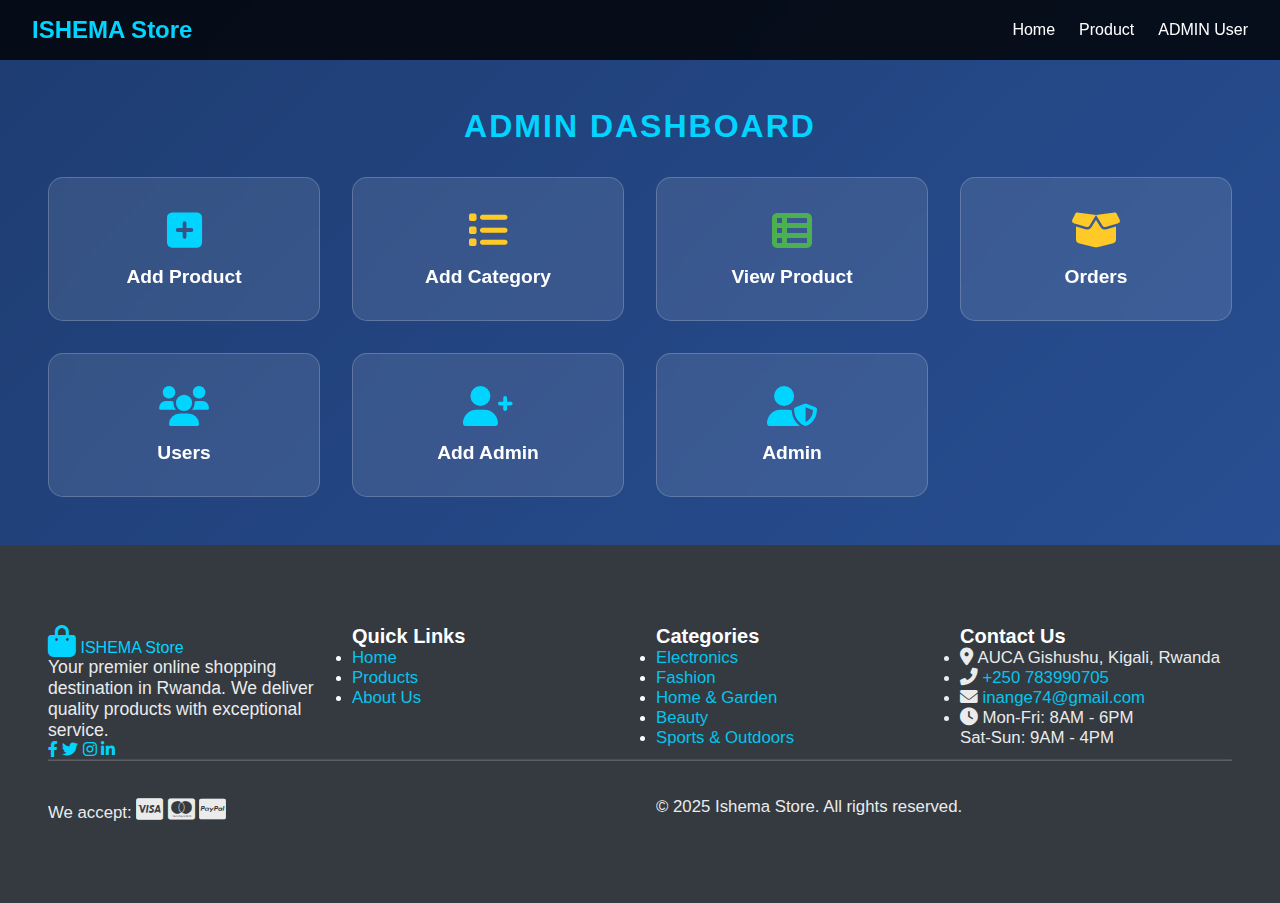
<file: src/main/resources/templates/admin/index.html>
<!DOCTYPE html>
<html lang="en">
<head>
	<meta charset="ISO-8859-1">
	<title>Admin Dashboard</title>
	<link rel="stylesheet" href="https://cdnjs.cloudflare.com/ajax/libs/font-awesome/6.0.0-beta3/css/all.min.css">
	<style>
		* {
            margin: 0;
            padding: 0;
            box-sizing: border-box;
            font-family: 'Segoe UI', Tahoma, Geneva, Verdana, sans-serif;
        }
        body {
            background: linear-gradient(135deg, #1e3c72, #2a5298);
            color: #fff;
            min-height: 100vh;
        }
        nav {
            background: rgba(0, 0, 0, 0.8);
            backdrop-filter: blur(10px);
            padding: 1rem 2rem;
            display: flex;
            justify-content: space-between;
            align-items: center;
        }
        .navbar-brand {
            font-size: 1.5rem;
            font-weight: bold;
            color: #00d4ff;
            text-decoration: none;
        }
        .nav-links {
            display: flex;
            gap: 1.5rem;
        }
        .nav-links a {
            color: #fff;
            text-decoration: none;
            font-size: 1rem;
            transition: color 0.3s;
        }
        .nav-links a:hover {
            color: #00d4ff;
        }
        .dropdown {
            position: relative;
        }
        .dropdown-toggle {
            color: #fff;
            cursor: pointer;
            text-decoration: none;
        }
        .dropdown-menu {
            display: none;
            position: absolute;
            top: 100%;
            right: 0;
            background: rgba(0, 0, 0, 0.9);
            border-radius: 8px;
            padding: 0.5rem 0;
            min-width: 120px;
        }
        .dropdown:hover .dropdown-menu {
            display: block;
        }
        .dropdown-item {
            color: #fff;
            padding: 0.5rem 1rem;
            display: block;
            text-decoration: none;
        }
        .dropdown-item:hover {
            background: #00d4ff;
            color: #000;
        }
        .container {
            padding: 3rem;
        }
        .dashboard-title {
            text-align: center;
            font-size: 2rem;
            margin-bottom: 2rem;
            text-transform: uppercase;
            letter-spacing: 2px;
            color: #00d4ff;
        }
        .row {
            display: grid;
            grid-template-columns: repeat(auto-fit, minmax(250px, 1fr));
            gap: 2rem;
        }
        .card {
            background: rgba(255, 255, 255, 0.1);
            backdrop-filter: blur(10px);
            border-radius: 15px;
            padding: 2rem;
            text-align: center;
            text-decoration: none;
            color: #fff;
            transition: transform 0.3s, box-shadow 0.3s;
            border: 1px solid rgba(255, 255, 255, 0.2);
        }
        .card:hover {
            transform: translateY(-10px);
            box-shadow: 0 10px 20px rgba(0, 0, 0, 0.3);
        }
        .card i {
            font-size: 2.5rem;
            margin-bottom: 1rem;
        }
        .card h4 {
            font-size: 1.2rem;
            margin: 0;
        }
        .card-primary i { color: #00d4ff; }
        .card-warning i { color: #ffca28; }
        .card-success i { color: #4caf50; }

		 footer {
            background-color: #343a40;
            color: #fff;
            padding: 2rem 0;
            flex-shrink: 0;
        }
        footer a {
            color: #00d4ff;
            text-decoration: none;
        }
        footer a:hover {
            color: #fff;
            text-decoration: underline;
        }
	</style>
</head>
<body>
<nav>
	<a class="navbar-brand" href="#">ISHEMA Store</a>
	<div class="nav-links">
		<a href="/">Home</a>
		<a href="/products">Product</a>

		<div class="dropdown">
			<a class="dropdown-toggle" href="#">ADMIN User</a>
			<div class="dropdown-menu">
				<a class="dropdown-item" href="/admin/profile">Profile</a>
				<a class="dropdown-item" href="/logout">Logout</a>
			</div>
		</div>
	</div>
</nav>

<div class="container">
	<h2 class="dashboard-title">Admin Dashboard</h2>
	<div class="row">
		<a href="/admin/loadAddProduct" class="card card-primary">
			<i class="fas fa-square-plus"></i>
			<h4>Add Product</h4>
		</a>
		<a href="/admin/category" class="card card-warning">
			<i class="fas fa-list"></i>
			<h4>Add Category</h4>
		</a>
		<a href="/admin/products" class="card card-success">
			<i class="fas fa-table-list"></i>
			<h4>View Product</h4>
		</a>
		<a href="/admin/orders" class="card card-warning">
			<i class="fas fa-box-open"></i>
			<h4>Orders</h4>
		</a>
		<a href="/admin/users?type=1" class="card card-primary">
			<i class="fas fa-users"></i>
			<h4>Users</h4>
		</a>
		<a href="/admin/add-admin" class="card card-primary">
			<i class="fas fa-user-plus"></i>
			<h4>Add Admin</h4>
		</a>
		<a href="/admin/users?type=2" class="card card-primary">
			<i class="fas fa-user-shield"></i>
			<h4>Admin</h4>
		</a>
	</div>
</div>
<!-- Start Premium Footer -->
<footer class="footer-section bg-dark pt-3 pb-2">
	<div class="container">
		<div class="row g-5">
			<!-- Company Info -->
			<div class="col-lg-4 col-md-6">
				<div class="footer-about">
					<a href="#" class="d-flex align-items-center mb-4 text-decoration-none">
						<i class="fas fa-shopping-bag fa-2x text-primary me-2"></i>
						<span class="h3 text-white mb-0">ISHEMA Store</span>
					</a>
					<p class="text-light mb-4" style="font-size: 1.1rem; opacity: 0.9;">Your premier online shopping destination in Rwanda. We deliver quality products with exceptional service.</p>

					<div class="social-icons">
						<a href="https://www.facebook.com/" class="icon-circle bg-primary text-white me-2"><i class="fab fa-facebook-f"></i></a>
						<a href="https://x.com/home" class="icon-circle bg-primary text-white me-2"><i class="fab fa-twitter"></i></a>
						<a href="https://www.instagram.com/" class="icon-circle bg-primary text-white me-2"><i class="fab fa-instagram"></i></a>
						<a href="https://www.linkedin.com/in/ishema-ngabo-ange-296b06329/" class="icon-circle bg-primary text-white"><i class="fab fa-linkedin-in"></i></a>
					</div>
				</div>
			</div>

			<!-- Quick Links -->
			<div class="col-lg-2 col-md-6">
				<h5 class="text-white mb-4" style="font-size: 1.25rem;">Quick Links</h5>
				<ul class="list-unstyled">
					<li class="mb-2"><a href="/" class="text-light text-decoration-none hover-text-primary" style="font-size: 1.05rem; opacity: 0.9;">Home</a></li>
					<li class="mb-2"><a href="/products" class="text-light text-decoration-none hover-text-primary" style="font-size: 1.05rem; opacity: 0.9;">Products</a></li>
					<li class="mb-2"><a href="/about" class="text-light text-decoration-none hover-text-primary" style="font-size: 1.05rem; opacity: 0.9;">About Us</a></li>

				</ul>
			</div>

			<!-- Categories -->
			<div class="col-lg-2 col-md-6">
				<h5 class="text-white mb-4" style="font-size: 1.25rem;">Categories</h5>
				<ul class="list-unstyled">
					<li class="mb-2"><a href="/products?category=Electronics" class="text-light text-decoration-none hover-text-primary" style="font-size: 1.05rem; opacity: 0.9;">Electronics</a></li>
					<li class="mb-2"><a href="/products?category=Fashion" class="text-light text-decoration-none hover-text-primary" style="font-size: 1.05rem; opacity: 0.9;">Fashion</a></li>
					<li class="mb-2"><a href="/products?category=Home" class="text-light text-decoration-none hover-text-primary" style="font-size: 1.05rem; opacity: 0.9;">Home & Garden</a></li>
					<li class="mb-2"><a href="/products?category=Beauty" class="text-light text-decoration-none hover-text-primary" style="font-size: 1.05rem; opacity: 0.9;">Beauty</a></li>
					<li><a href="/products?category=Sports" class="text-light text-decoration-none hover-text-primary" style="font-size: 1.05rem; opacity: 0.9;">Sports & Outdoors</a></li>
				</ul>
			</div>

			<!-- Contact Info -->
			<div class="col-lg-4 col-md-6">
				<h5 class="text-white mb-4" style="font-size: 1.25rem;">Contact Us</h5>
				<ul class="list-unstyled text-light" style="opacity: 0.9;">
					<li class="mb-3 d-flex align-items-start">
						<i class="fas fa-map-marker-alt text-primary mt-1 me-3" style="font-size: 1.1rem;"></i>
						<span style="font-size: 1.05rem;">AUCA Gishushu, Kigali, Rwanda</span>
					</li>
					<li class="mb-3 d-flex align-items-start">
						<i class="fas fa-phone-alt text-primary mt-1 me-3" style="font-size: 1.1rem;"></i>
						<span style="font-size: 1.05rem;"><a href="tel:+250783990705" class="text-light text-decoration-none hover-text-primary">+250 783990705</a></span>
					</li>
					<li class="mb-3 d-flex align-items-start">
						<i class="fas fa-envelope text-primary mt-1 me-3" style="font-size: 1.1rem;"></i>
						<span style="font-size: 1.05rem;"><a href="inange74@gmail.com" class="text-light text-decoration-none hover-text-primary">inange74@gmail.com</a></span>
					</li>
					<li class="d-flex align-items-start">
						<i class="fas fa-clock text-primary mt-1 me-3" style="font-size: 1.1rem;"></i>
						<span style="font-size: 1.05rem;">Mon-Fri: 8AM - 6PM<br>Sat-Sun: 9AM - 4PM</span>
					</li>
				</ul>
			</div>
		</div>

		<hr class="my-4 bg-secondary" style="opacity: 0.2;"><br><br>

		<!-- Payment Methods and Copyright -->
		<div class="row align-items-center">
			<div class="col-md-6 mb-3 mb-md-0">
				<div class="payment-methods">
					<span class="text-light me-2" style="font-size: 1.05rem; opacity: 0.9;">We accept:</span>
					<i class="fab fa-cc-visa text-light me-2" style="font-size: 1.5rem; opacity: 0.9;"></i>
					<i class="fab fa-cc-mastercard text-light me-2" style="font-size: 1.5rem; opacity: 0.9;"></i>
					<i class="fab fa-cc-paypal text-light me-2" style="font-size: 1.5rem; opacity: 0.9;"></i>
					<i class="fab fa-cc-mtn text-light me-2" style="font-size: 1.5rem; opacity: 0.9;"></i>
					<i class="fab fa-cc-airtel text-light" style="font-size: 1.5rem; opacity: 0.9;"></i>
				</div>
			</div>
			<div class="col-md-6 text-md-end">
				<p class="text-light mb-0" style="font-size: 1.05rem; opacity: 0.9;">&copy 2025 Ishema Store. All rights reserved.</p>
			</div>
		</div>
	</div>
</footer>
<!-- End Premium Footer -->

<script src="https://cdn.jsdelivr.net/npm/bootstrap@5.3.0/dist/js/bootstrap.bundle.min.js"></script>
</body>
</html>
</file>
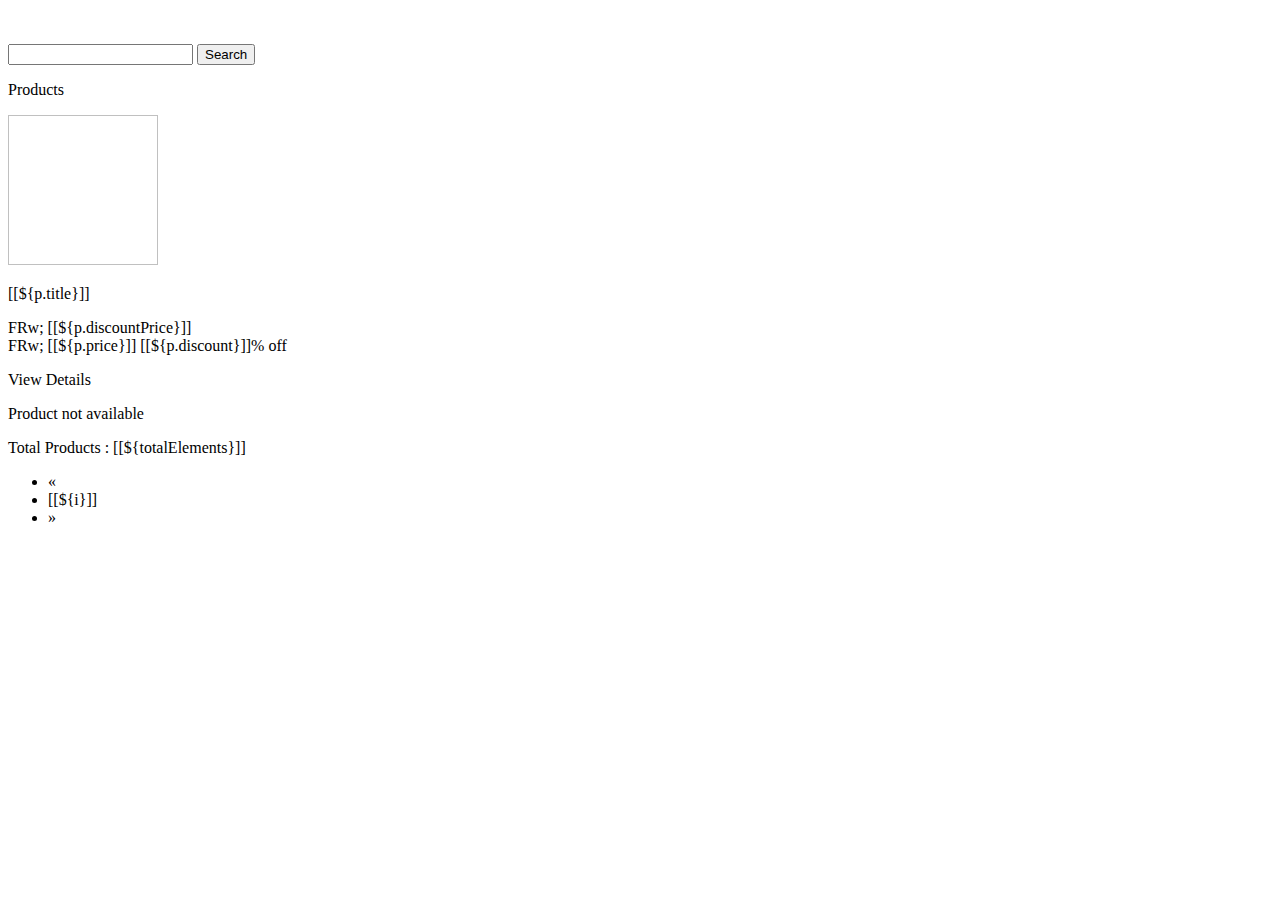
<file: src/main/resources/templates/product.html>
<!DOCTYPE html>
<html lang="en" xmlns:th="http://www.thymeleaf.org"
	th:replace="~{base::layout(~{::section})}">
<head>
<meta charset="ISO-8859-1">
<title>Insert title here</title>
</head>
<body>
	<section>
	<br><br>
		<div class="container-fluid bg-primary p-4 mt-5 ">
			<div class="row">
				<div class="col-md-8 offset-md-2">
					<form action="/products" method="get">
						<div class="input-group">
							<input type="text" class="form-control" name="ch">
							<button class="btn btn-light text-dark ms-3 col-md-2">
								<i class="fa-solid fa-magnifying-glass"></i> Search
							</button>
						</div>
					</form>
				</div>
			</div>

		</div>


		<div class="container-fluid mt-1">
				<div class="col-md-10">
					<div class="card">
						<div class="card-body">
							<p class="fs-3 text-center">Products</p>
							<div class="row">

								<th:block th:if="${productsSize >0}">
									<div class="col-md-3 mt-2" th:each="p:${products}">
										<div class="card card-sh">
											<div class="card-body text-center">
												<img alt="" th:src="@{'/img/product_img/'+${p.image}}"
													width="150px" height="150px">
												<p class="fs-5 text-center">[[${p.title}]]</p>
												<div class="row text-center">
													<p class="fs-6 fw-bold ">
														<span>FRw; [[${p.discountPrice}]]</span> <br> <span
															class="text-decoration-line-through text-secondary">FRw;
															[[${p.price}]]</span> <span class="fs-6 text-success">[[${p.discount}]]%
															off </span>
													</p>
													<a th:href="@{'/product/'+${p.id}}"
														class="btn btn-primary col-md-6 offset-md-3">View
														Details</a>
												</div>
											</div>
										</div>
									</div>
								</th:block>
								<th:block th:unless="${productsSize>0}">
									<p class="fs-4 text-center mt-4 text-danger">Product not
										available</p>
								</th:block>
							</div>

						</div>
					</div>
					<!-- Start Pagination -->
					<div class="row">
						<div class="col-md-4">Total Products : [[${totalElements}]]</div>
						<div class="col-md-6">
							<th:block th:if="${productsSize>0}">
								<nav aria-label="Page navigation example">
									<ul class="pagination">
										<li class="page-item"
											th:classappend="${isFirst} ? 'disabled':''"><a
											class="page-link"
											th:href="@{'/products?pageNo='+${pageNo-1}}"
											aria-label="Previous"> <span aria-hidden="true">&laquo;</span>
										</a></li>

										<li th:each="i:${#numbers.sequence(1,totalPages)}"
											class="page-item" th:classappend="${pageNo+1==i}?'active':''"
											]]><a class="page-link"
											th:href="@{'/products?pageNo='+${i-1}}">[[${i}]]</a></li>

										<li class="page-item"
											th:classappend="${isLast} ? 'disabled':''"><a
											class="page-link"
											th:href="@{'/products?pageNo='+${pageNo+1}}"
											aria-label="Next"> <span aria-hidden="true">&raquo;</span>
										</a></li>
									</ul>
								</nav>
							</th:block>	</div>
						</th:block>
						</th:block>
					</div>

				</div>
			</div>
		</div>

	</section>
</body>
</html>
</file>
